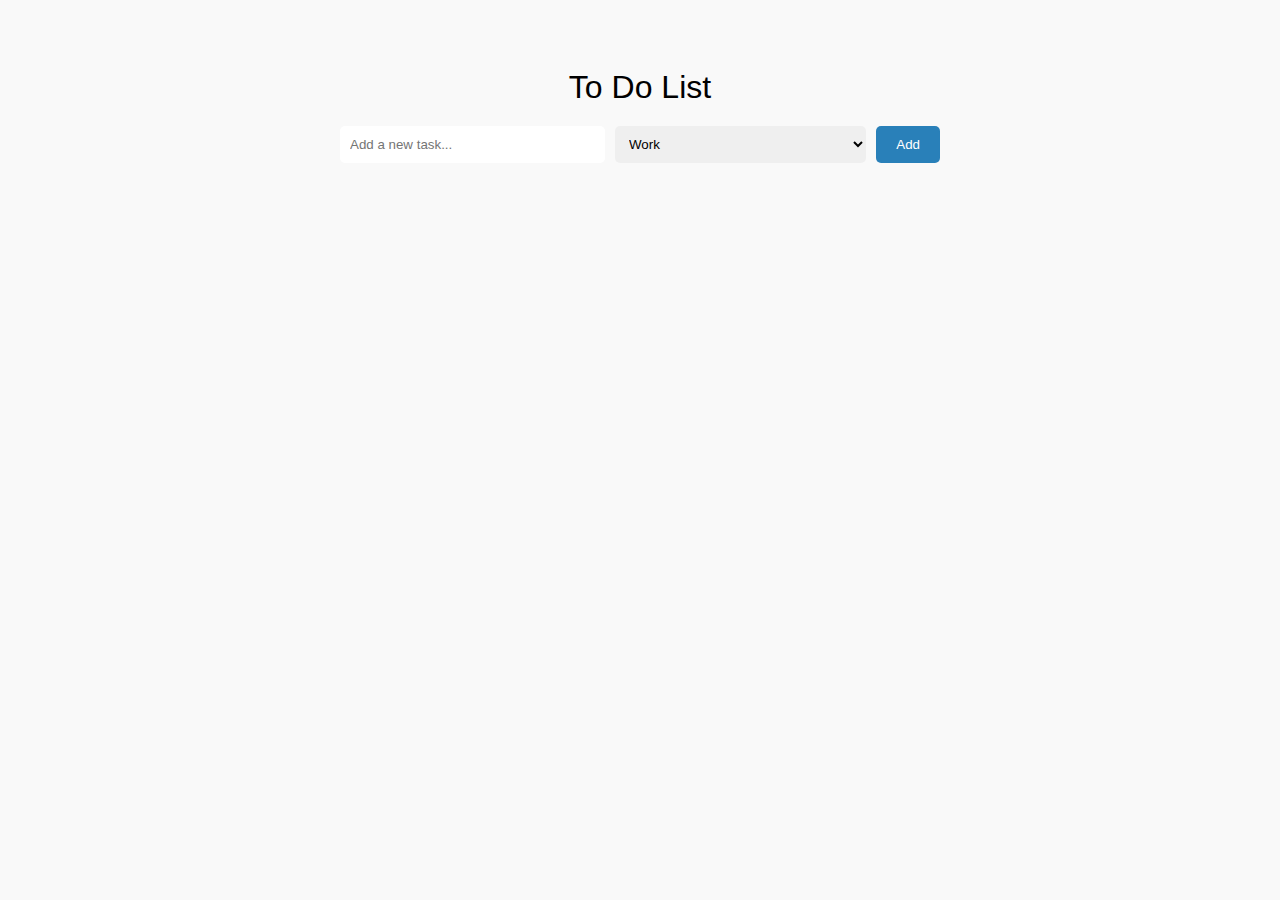
<file: 2.DOM/inddex.html>
<!-- HTML -->
<!DOCTYPE html>
<html>
  <head>
    <meta charset="UTF-8" />
    <link rel="stylesheet" href="style.css" />
    <script src="script.js" defer></script>
    <title>Todo List</title>
  </head>
  <body>
    <div class="container">
      <h1>To Do List</h1>
      <form>
        <input type="text" id="todo-input" placeholder="Add a new task..." />
        <select id="task-type">
          <option value="Work">Work</option>
          <option value="Personal">Personal</option>
          <option value="Urgent">Urgent</option>
          <option value="Other">Other</option>
        </select>
        <button type="submit" id="add-button">Add</button>
      </form>
      <ul id="todo-list"></ul>
    </div>
  </body>
</file>
<file: 2.DOM/style.css>
body {
    background-color: #f9f9f9;
    font-family: 'Roboto', sans-serif;
}

.container {
    max-width: 600px;
    margin: 0 auto;
    padding: 40px;
}

h1 {
    text-align: center;
    font-weight: 400;
    margin-bottom: 20px;
}

form {
    display: flex;
    justify-content: center;
    gap: 10px;
    margin-bottom: 30px;
}

input[type="text"], select {
    border: none;
    border-radius: 5px;
    padding: 10px;
    width: 60%;
}

button[type="submit"] {
    background-color: #2980b9;
    color: #fff;
    border: none;
    border-radius: 5px;
    padding: 10px 20px;
    cursor: pointer;
    transition: background-color 0.3s ease-in-out;
}

button[type="submit"]:hover {
    background-color: #3498db;
}

ul {
    list-style-type: none;
    padding: 0;
}

li {
    display: flex;
    align-items: center;
    justify-content: space-between;
    background-color: #fff;
    border-radius: 5px;
    padding: 10px 20px;
    margin-bottom: 10px;
}

li span {
    flex-grow: 1;
    margin-right: 10px;
}

li button {
    background-color: #e74c3c;
    color: #fff;
    border: none;
    border-radius: 5px;
    padding: 5px 10px;
    cursor: pointer;
    transition: background-color 0.3s ease-in-out;
}

li button:hover {
    background-color: #c0392b;
}

li.completed {
    background-color: #ecf0f1;
}

.todo-checkbox {
    width: 24px;
    height: 24px;
    cursor: pointer;
    margin-right: 10px;
}

.delete-btn {
    background-color: #e74c3c;
    color: white;
    border: none;
    border-radius: 5px;
    padding: 5px 10px;
    cursor: pointer;
}

.delete-btn:hover {
    background-color: #c0392b;
}
</file>
